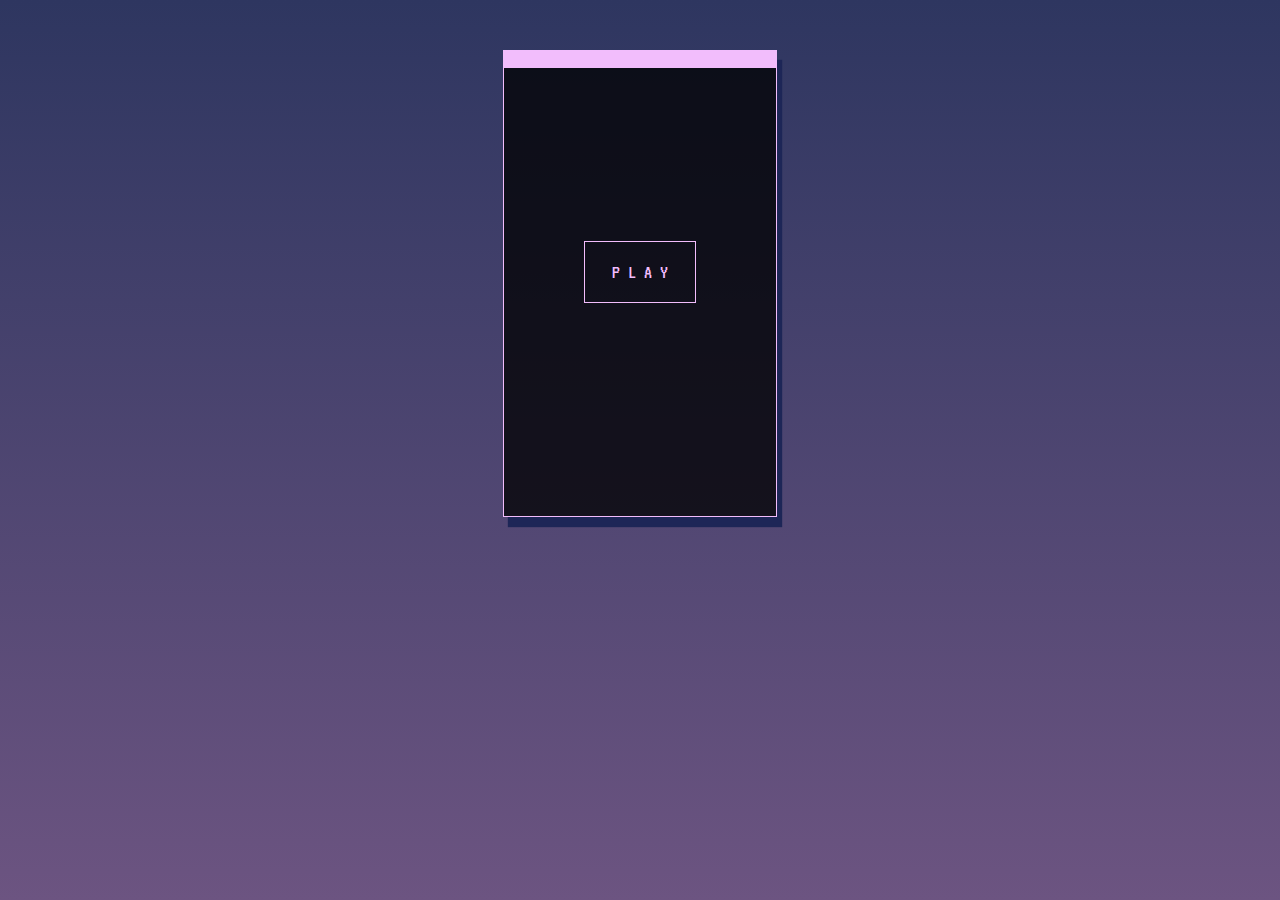
<file: index.html>
<!DOCTYPE html>
<!-- pix.html file before clean up v.1 -->
<html>
<head>
	<title>dream of you</title>
	<link rel="stylesheet" type="text/css" href="pix.css">
	<link rel="stylesheet" href="https://use.fontawesome.com/releases/v5.2.0/css/all.css" integrity="sha384-hWVjflwFxL6sNzntih27bfxkr27PmbbK/iSvJ+a4+0owXq79v+lsFkW54bOGbiDQ" crossorigin="anonymous">
	<link href="https://fonts.googleapis.com/css?family=VT323" rel="stylesheet">
</head>
<body class ="day">
	<div class="outer">
		<div class="center-img">
			<div class="overlay-cont">
				<div class="overlay">
				</div>
			</div>
			<div class= "top-bar-main">
				<div class="icons">
					<i class="fas fa-window-minimize"></i>   
					<i class="far fa-window-restore"></i>   
					<i class="fas fa-times"></i>   
				</div>
			</div>
			<div class="start start-blink">
					P L A Y 
			</div>
			<div class = "press-me"> 
				<div id = "music">
						
				</div>
				<div id = "writing">
						
				</div>
				<div id = "draw">
						
				</div>
				<div id = "heart">
				
				</div>
			</div>
		</div>
		<div class="right-top window-close"> 
			<div class= "top-bar">
				<div class="icons">
					<i class="fas fa-window-minimize"></i>   
					<i class="far fa-window-restore"></i>   
					<i id = "wone" class="fas fa-times close"></i>   
				</div>
			</div>
			<iframe id = "sc" width="100" height="100" scrolling="no" frameborder="no" allow="autoplay" src="https://w.soundcloud.com/player/?url=https%3A//api.soundcloud.com/playlists/541223358&color=%23ff5500&auto_play=false&hide_related=false&show_comments=true&show_user=true&show_reposts=false&show_teaser=true&visual=true"></iframe>
			<div id = "music-player">
				<div id="play"><i class="fas fa-play"></i></div>
		    	<div id="pause"><i class="fas fa-pause"></i></div>
	    	</div>
		</div>
		<div class="right-bottom window-close"> 
			<div class= "top-bar">
				<div class="icons">
					<i class="fas fa-window-minimize"></i>   
					<i class="far fa-window-restore"></i>   
					<i id ="wtwo" class="fas fa-times close"></i>   
				</div>
			</div>
			<p id= "moon"><i class="fas fa-moon"></i></p>
			<div id ="type-cont">
				<div id = "to-write" class>
					<p>
					is this what you dreamed?
					</p>
					<div id ="yes-no">
						<div id ="yes" class = "start-blink">
							YES
						</div>
						<div id ="no">
							NO
						</div>
					</div>
				</div>
				<div id ="type-outer">
					<div id ="type-visibility" class = "type-visible">
						<p id = "type-now">
							(you can sleep now)
						</p>
					</div>
				</div>
			</div>
		</div>
		<div class="left-bottom window-close"> 
			<div class= "top-bar">
				<div class="icons">
					<i class="fas fa-window-minimize"></i>   
					<i class="far fa-window-restore"></i>   
					<i id = "wthree" class="fas fa-times close"></i>   
				</div>
			</div>
			<div class = "game">
				<br>
				<br>
				<input type="text" placeholder= "#735ca3" id="user-input"><br>
				<div id ="submit" class = "start-blink">
					colour me in
				</div>
				<br>
				<div id ="response"></div>
			</div>
		</div>
		<div class="left-top window-close"> 
			<div class= "top-bar">
				<div class="icons">
					<i class="fas fa-window-minimize"></i>   
					<i class="far fa-window-restore"></i>   
					<i id = "wfour" class="fas fa-times close"></i>   
				</div>
			</div>
			<div class="credits">
				<div id ="readme" class = "start-blink">
					<br>
					README
				</div>
				<p id ="astro"> </p>
				<p id = "cred-text">Click play/pause for music (tyler burkhart). 
				Input hex for colour change. 
				All windows with red x's close.</p>
			</div>
		</div>
	</div>
	</div>

<script type="text/javascript" src="https://w.soundcloud.com/player/api.js"></script>
<script type="text/javascript" src="pix.js"></script>

</body>
</html>
</file>
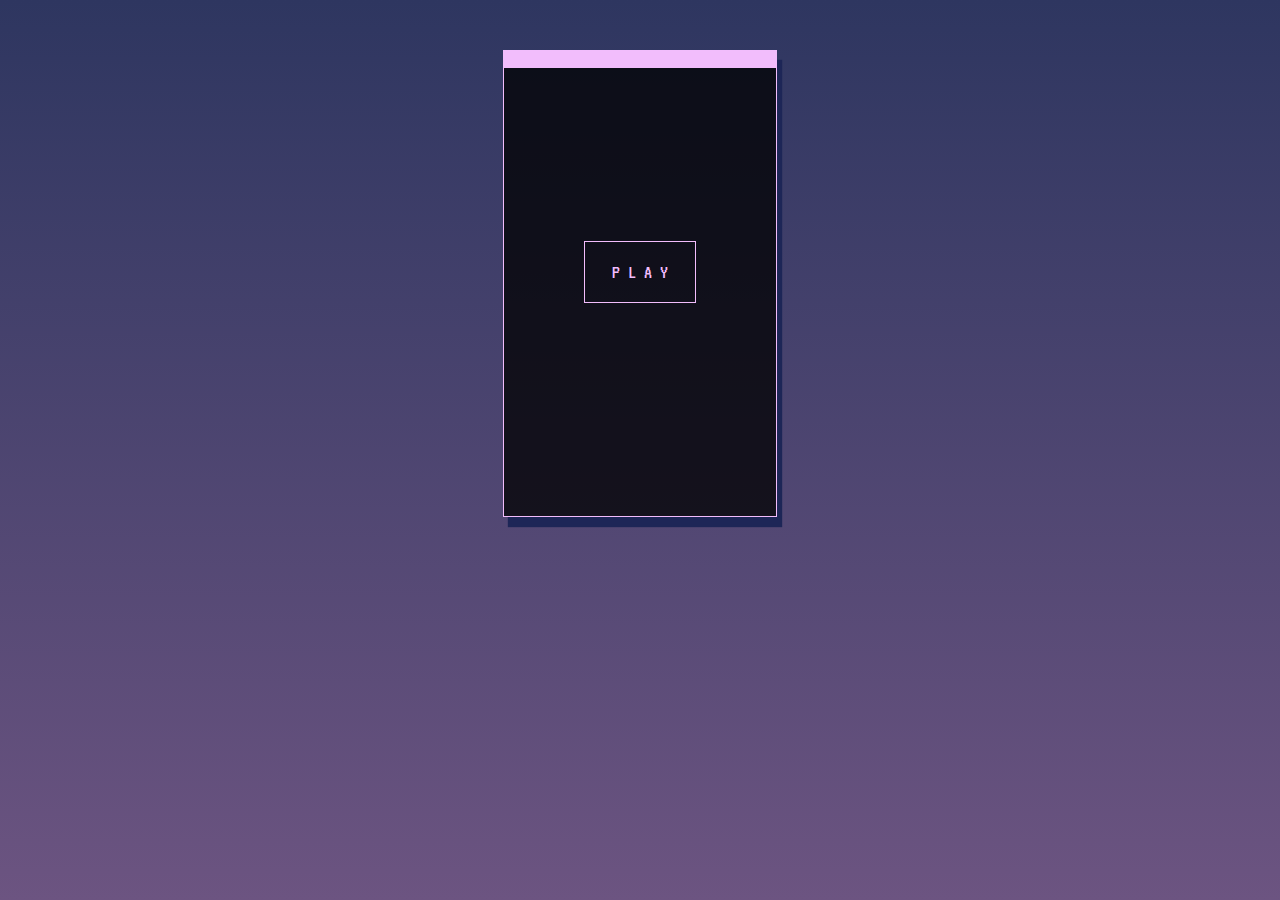
<file: pix.html>
<!DOCTYPE html>
<!-- pix.html file before clean up v.1 -->
<html>
<head>
	<title>dream of you</title>
	<link rel="stylesheet" type="text/css" href="pix.css">
	<link rel="stylesheet" href="https://use.fontawesome.com/releases/v5.2.0/css/all.css" integrity="sha384-hWVjflwFxL6sNzntih27bfxkr27PmbbK/iSvJ+a4+0owXq79v+lsFkW54bOGbiDQ" crossorigin="anonymous">
	<link href="https://fonts.googleapis.com/css?family=VT323" rel="stylesheet">
</head>
<body class ="day">
	<div class="outer">
		<div class="center-img">
			<div class="overlay-cont">
				<div class="overlay">
				</div>
			</div>
			<div class= "top-bar-main">
				<div class="icons">
					<i class="fas fa-window-minimize"></i>   
					<i class="far fa-window-restore"></i>   
					<i class="fas fa-times"></i>   
				</div>
			</div>
			<div class="start start-blink">
					P L A Y 
			</div>
			<div class = "press-me"> 
				<div id = "music">
						
				</div>
				<div id = "writing">
						
				</div>
				<div id = "draw">
						
				</div>
				<div id = "heart">
				
				</div>
			</div>
		</div>
		<div class="right-top window-close"> 
			<div class= "top-bar">
				<div class="icons">
					<i class="fas fa-window-minimize"></i>   
					<i class="far fa-window-restore"></i>   
					<i id = "wone" class="fas fa-times close"></i>   
				</div>
			</div>
			<iframe id = "sc" width="100" height="100" scrolling="no" frameborder="no" allow="autoplay" src="https://w.soundcloud.com/player/?url=https%3A//api.soundcloud.com/playlists/541223358&color=%23ff5500&auto_play=false&hide_related=false&show_comments=true&show_user=true&show_reposts=false&show_teaser=true&visual=true"></iframe>
			<div id = "music-player">
				<div id="play"><i class="fas fa-play"></i></div>
		    	<div id="pause"><i class="fas fa-pause"></i></div>
	    	</div>
		</div>
		<div class="right-bottom window-close"> 
			<div class= "top-bar">
				<div class="icons">
					<i class="fas fa-window-minimize"></i>   
					<i class="far fa-window-restore"></i>   
					<i id ="wtwo" class="fas fa-times close"></i>   
				</div>
			</div>
			<p id= "moon"><i class="fas fa-moon"></i></p>
			<div id ="type-cont">
				<div id = "to-write" class>
					<p>
					is this what you dreamed?
					</p>
					<div id ="yes-no">
						<div id ="yes" class = "start-blink">
							YES
						</div>
						<div id ="no">
							NO
						</div>
					</div>
				</div>
				<div id ="type-outer">
					<div id ="type-visibility" class = "type-visible">
						<p id = "type-now">
							(you can sleep now)
						</p>
					</div>
				</div>
			</div>
		</div>
		<div class="left-bottom window-close"> 
			<div class= "top-bar">
				<div class="icons">
					<i class="fas fa-window-minimize"></i>   
					<i class="far fa-window-restore"></i>   
					<i id = "wthree" class="fas fa-times close"></i>   
				</div>
			</div>
			<div class = "game">
				<br>
				<br>
				<input type="text" placeholder= "#735ca3" id="user-input"><br>
				<div id ="submit" class = "start-blink">
					colour me in
				</div>
				<br>
				<div id ="response"></div>
			</div>
		</div>
		<div class="left-top window-close"> 
			<div class= "top-bar">
				<div class="icons">
					<i class="fas fa-window-minimize"></i>   
					<i class="far fa-window-restore"></i>   
					<i id = "wfour" class="fas fa-times close"></i>   
				</div>
			</div>
			<div class="credits">
				<div id ="readme" class = "start-blink">
					<br>
					README
				</div>
				<p id ="astro"> </p>
				<p id = "cred-text">Click play/pause for music (tyler burkhart). 
				Input hex for colour change. 
				All windows with red x's close.</p>
			</div>
		</div>
	</div>
	</div>

<script type="text/javascript" src="http://w.soundcloud.com/player/api.js"></script>
<script type="text/javascript" src="pix.js"></script>

</body>
</html>
</file>
<file: pix.css>
/*pix.css file NOT DONE WITH SAFARI ANIMATIONS YET*/


/*body animations*/
.night {
	animation-name: nightfade;
    animation-duration: 2s;
    animation-iteration-count: 1;
    animation-fill-mode: forwards;
}

@keyframes nightfade {
    0%   {background: linear-gradient(#2e3660, #6c5481) fixed;}
    100% {background: #000000;}
}

/*default body*/
.day {
	background: linear-gradient(#2e3660, #6c5481) fixed;
	background-repeat: no-repeat;
}

/*outer div that holds everything*/
.outer {
	position:relative;
}

/*makes the top bar*/
.top-bar {
	height:17px;
	background-color: #f2bdfc; 
	background-position: top; 
	position: relative;
	z-index: 7;
}

/*makes the top bar for the main window*/
.top-bar-main {
	height:17px;
	width:272px;
	background-color: #f2bdfc; 
	background-position: top; 
	position: absolute;
	z-index: 4;
}

/*holds the icons in the top bar*/
.icons {
	display: flex;
	align-items: center;
	height:17px;
	float:right;
	letter-spacing: 7px;
	font-size: 10px;
	color: #141b45;
}

/*primary window*/
.center-img {
	border: 1px solid #f2bdfc;
	margin-top:50px;
	height:465px;
	width:272px;
	margin-right: auto;
	margin-left:auto;
	overflow:none;
	display:block;

	background-size:100%;
	background-image:url("https://i.imgur.com/q3fuZwJ.gif");
	background-position:bottom;
	background-repeat: no-repeat;
	box-shadow: 5px 10px 1px #1d2657;
	position: relative;
	z-index: 1;
}

/*initial overlay on the primary window*/
.overlay {
	height:465px;
	width:272px;
	background-color: rgba(0,0,0,0.75);
	background-size:100%;
	overflow: hidden;
	position: absolute;
	z-index: 3;
}

/*container that holds the overlay*/
.overlay-cont {
	height:465px;
	width:272px;
	display: flex;
	align-items: center;
	position: absolute;
	z-index:2;
}

.begin {
	-webkit-animation-name: beginnow; /* Safari 4.0 - 8.0 */
    -webkit-animation-duration: 0.3s; /* Safari 4.0 - 8.0 */
    -webkit-animation-iteration-count: 1; /* Safari 4.0 - 8.0 */
    -webkit-animation-fill-mode: forwards;
    animation-name: beginnow;
    animation-duration: 0.3s;
    animation-iteration-count: 1;
    animation-fill-mode: forwards;
}

/* Safari 4.0 - 8.0 */
@-webkit-keyframes beginnow {
    0%   {opacity: 1.0;}
    25%  {opacity: 1.0;}
    50%  {opacity: 1.0;}
    75%  {opacity: 1.0;}
    100% {opacity: 0.0;}
}

/* Standard syntax */
@keyframes beginnow {
    0%   {opacity: 1.0;}
    25%  {opacity: 1.0;}
    50%  {opacity: 1.0;}
    75%  {opacity: 1.0;}
    100% {opacity: 0.0;}
}

.fadeaway {
	-webkit-animation-name: fade; /* Safari 4.0 - 8.0 */
    -webkit-animation-duration: 0.2s; /* Safari 4.0 - 8.0 */
    -webkit-animation-iteration-count: 1; /* Safari 4.0 - 8.0 */
    -webkit-animation-fill-mode: forwards;
    animation-name: fade;
    animation-duration: 0.2s;
    animation-iteration-count: 1;
    animation-fill-mode: forwards;
}

/* Safari 4.0 - 8.0 */
@-webkit-keyframes fade {
    0%   {
		height:50px;
		width:110px;
	}
    25%  {
    	height:40px;
		width:110px;
    }
    50%  {
    	height:30px;
		width:110px;
    }
    75%  {
    	height:10px;
		width:110px;
    }
    100% {
    	height:0px;
		width:110px;
    }
}

/* Standard syntax */
@keyframes fade {
 	0%   {
		height:60px;
		width:110px;
	}
    25%  {
    	height:50px;
		width:110px;
    }
    50%  {
    	height:30px;
		width:110px;
    }
    75%  {
    	height:20px;
		width:110px;
    }
    100% {
    	height:0px;
		width:110px;
    }
}

.start {
	height:60px;
	width:110px;
	margin-right:auto;
	margin-left:auto;
	border: 1px solid #f2bdfc;

	margin-top: 190px;
	line-height: 60px;
	vertical-align: middle;

	text-align: center;
	color:#f2bdfc;
	font-family: 'VT323', monospace;
	font-size: 20px;
    position: relative;
    z-index: 7;
}

.start-blink {
	-webkit-animation-name: startpage; /* Safari 4.0 - 8.0 */
    -webkit-animation-duration: 1s; /* Safari 4.0 - 8.0 */
    -webkit-animation-iteration-count: infinite; /* Safari 4.0 - 8.0 */
    animation-name: startpage;
    animation-duration: 1s;
    animation-iteration-count: infinite;
}

/* Safari 4.0 - 8.0 */
@-webkit-keyframes startpage {
    0%   {opacity: 1.0;}
    25%  {opacity: 0.8;}
    50%  {opacity: 0.4;}
    75%  {opacity: 0.8;}
    100% {opacity: 1.0;}
}

/* Standard syntax */
@keyframes startpage {
    0%   {opacity: 1.0;}
    25%  {opacity: 0.8;}
    50%  {opacity: 0.4;}
    75%  {opacity: 0.8;}
    100% {opacity: 1.0;}
}

.start-hover {
	text-align: center;
	color:#f2bdfc;
	font-family: 'VT323', monospace;
	background:rgba(242,189,252,0.2);
	cursor: pointer;

}

.press-me {
	height:110px;
	width:110px;
	margin-left:auto;
	margin-right:auto;
	margin-top: 55px;
}

#music {
	margin-left:auto;
	margin-right:auto;

}

.lets-play {
	height:54px;
	width:38px;
	background-color: #f2bdfc;
	border-radius: 5px;
	display: flex;
	align-items: center;
	float:left;
	padding-left: 16px;
	position: relative;
	z-index:9;
}

#writing {
	margin-left:auto;
	margin-right:auto;

}

.lets-write {
	height:54px;
	width:40px;
	background-color: #f2bdfc;
	border-radius: 5px;
	display: flex;
	align-items: center;
	float:right;
	padding-left: 14px;
	position: relative;
	z-index:9;

}

#draw {
	margin-left:auto;
	margin-right:auto;
	margin-top:2px;
}

.lets-paint {
	height:54px;
	width:40px;
	background-color: #f2bdfc;
	border-radius: 5px;
	display: flex;
	align-items: center;
	float:left;
	padding-left: 14px;
	position: relative;
	z-index:9;
}

#heart {
	margin-left:auto;
	margin-right:auto;
	margin-top:2px;
}

.lets-love {
	height:54px;
	width:40px;
	background-color: #f2bdfc;
	border-radius: 5px;
	display: flex;
	align-items: center;
	float:right;
	padding-left: 14px;
	position: relative;
	z-index:9;


}
.todo-reg {
	font-size:25px;
}

.todo-hover {
	font-size: 30px;
	cursor: pointer;
}

.window-close {
	visibility: hidden;
}

.close-me {
	color: #fd5fd6;
	cursor: pointer;
}

.right-top {
	height:200px;
	width:300px;
	border: 1px solid #f2bdfc;
	background-color: #735ca3;
	position: absolute;
	overflow: hidden;
	top:30px;
	right:230px;
	box-shadow: 5px 10px 1px #1d2657;
	z-index:5;
}


#sc{
    position: absolute;
    visibility: hidden;
}

#play{
    position: relative;
    display: inline-block;
    margin-top: 58px;
    font-size: 30px;
    z-index: 11;
    height: 30px;
    width: 30px;

    cursor: pointer;
}

#pause{
    position: relative;
    display: inline-block;
    margin-top: 58px;
    font-size: 30px;
    z-index: 11;
    height: 30px;
    width: 30px;

    cursor: pointer;
}

.music-press {
	-webkit-animation-name: bgrow; /* Safari 4.0 - 8.0 */
    -webkit-animation-duration: 0.7s; /* Safari 4.0 - 8.0 */
    -webkit-animation-iteration-count: 1; /* Safari 4.0 - 8.0 */
    -webkit-animation-fill-mode: forwards;
    animation-name: bgrow;
    animation-duration: 0.7s;
    animation-iteration-count: 1;
    animation-fill-mode: forwards;
}

/* Safari 4.0 - 8.0 */
@-webkit-keyframes bgrow {
    0%   {background-size:100%;}
    12%  {background-size:105%;}
    25%  {background-size:110%;}
    35%  {background-size:115%;}
    50%  {background-size:120%;}
    65%  {background-size:125%;}
    75%  {background-size:130%;}
    85%  {background-size:135%;}
    100% {background-size:140%;}
}

/* Standard syntax */
@keyframes bgrow {
    0%   {background-size:100%;
        background-position: center;}
    12%  {background-size:105%;
        background-position: center;}
    25%  {background-size:110%;
        background-position: center;}
    35%  {background-size:115%;
        background-position: center;}
    50%  {background-size:120%;
        background-position: center;}
    65%  {background-size:125%;
        background-position: center;}
    75%  {background-size:130%;
        background-position: center;}
    85%  {background-size:135%;
        background-position: center;}
    100% {background-size:140%;
        background-position: center;}
}

#music-player {
    text-align: center;
    vertical-align: middle;
    margin-left: auto;
    margin-right: auto;
    margin-top: 25px;

    color: #f2bdfc;
    width: 240px;
    height: 134px;
    position: relative;
    background: url("https://i.imgur.com/KtA4YUU.jpg");
    background-size: 100%;
    /*border: 2px outset #dba1e0;*/

}

.right-bottom {
	height:240px;
	width:250px;
	border: 1px solid #f2bdfc;
	background-color: #735ca3;
	position: absolute;
	overflow: hidden;
	top:260px;
	right:50px;
	box-shadow: 5px 10px 1px #1d2657;
	z-index:6;
}

#moon{
	text-align: center;
	font-size: 25px;
	color: #1d2657;
	text-shadow: 2px 2px #fd5fd6;
}

#type-cont {
	width:220px;
	height:50px;
	background: url("https://i.imgur.com/KtA4YUU.jpg");
	border: 1px outset #f2bdfc;
	margin-left: auto;
	margin-right:auto;
	box-shadow: 5px 10px 0px #1d2657;
}

#to-write {
	height:50px;
	margin-right:auto;
	margin-left:auto;

	font-family: 'VT323', monospace;
	text-align: center;
	vertical-align: middle;
	color:#f2bdfc;
	letter-spacing: 1.5px;

}

#yes-no{
	margin-top: 40px;
}

#yes{
	width:50px;
	border: 1px solid #f2bdfc;
	display: inline-block;
	z-index: 20;
}

#no{
	width:50px;
	border: 1px solid #f2bdfc;
	display: inline-block;
	z-index: 20;
}

.type-visible {
	visibility: hidden;
}

#type-outer {
	width: fit-content; 
	margin:auto;
}

.type{
	margin-top: 40px;
	overflow: hidden; /* Ensures the content is not revealed until the animation */
	border-right: 2px solid #f2bdfc; /* The typwriter cursor */
	white-space: nowrap; /* Keeps the content on a single line */
	margin-left:auto;
	margin-right:auto;

	font-family: 'VT323', monospace;
	color:#e3a4e8;
	letter-spacing: 2.5px;

	position: relative;
	z-index: 13;

	animation-name: typing, blinking;
  	animation-duration: 3s, 0.8s;
  	animation-iteration-count: 1, infinite;
  	animation-timing-function: steps(30, end), step-end;
  	animation-fill-mode: forwards;

}


/* The typing effect */
@keyframes typing {
  	0% { width: 0%; }
  	100% { width: 100% }
}

/* The typewriter cursor effect */
@keyframes blinking {
  	0% { border-color: transparent; }
  	50% { border-color: #f2bdfc; }
  	100% {border-color: transparent;}
}

.left-bottom{
	height:300px;
	width:300px;
	border: 1px solid #f2bdfc;
	background-color: #735ca3;
	position: absolute;
	overflow: hidden;
	top:180px;
	left:140px;
	box-shadow: 5px 10px 1px #1d2657;
	z-index:6;
}

.game {
	height:160px;
	width:200px;
	margin-top: 60px;
	background: url("https://i.imgur.com/XHYGHE4.jpg");
	background-size: 200%;
	border: 1px inset #f2bdfc;
	background-position: top;
	background-repeat: no-repeat;
	margin-left: auto;
	margin-right: auto;
}

#user-input {
	width: 150px;
	height:17px;
	margin-left: auto;
	margin-right: auto;
	background: #f2bdfc;
	border: 1px solid #f2bdfc;
	color: #1d2657;
	font-family: 'VT323', monospace;
	font-size: 17px;
	display: block;
	text-align: center;
}

::placeholder { /* Chrome, Firefox, Opera, Safari 10.1+ */
    color: #1d2657;
    opacity: 0.5; /* Firefox */
}

#submit {
	width: 150px;
	height:20px;
	border: 1px solid #f2bdfc;
	margin: auto;

	text-align: center;
	vertical-align: middle;
	font-family: 'VT323', monospace;
	font-size: 17px;
	color:#f2bdfc;
	letter-spacing: 3px;

}

#response {
	width: 100%
	margin: auto;
	font-family: 'VT323', monospace;
	font-size: 15px;
	letter-spacing: 2px;
	text-align: center;
	color:#f2bdfc;

	
}
.respond-in {
	animation-name: respond;
    animation-duration: 2s;
    animation-iteration-count: 1;
    animation-fill-mode: forwards;
}

@keyframes respond {
  	0% { opacity: 0.0; }
  	50% { opacity: 0.5; }
  	100% {opacity: 1.0; }
}

.left-top {
	height:240px;
	width:250px;
	border: 1px solid #f2bdfc;
	background-color: #735ca3;
	position: absolute;
	overflow: hidden;
	top:-20px;
	left:100px;
	box-shadow: 5px 10px 1px #1d2657;
	z-index:6;
}

.credits {
	width:200px;
	height:200px;
	margin: auto;
}

#readme {
	border: 1px solid #f2bdfc;
	text-align: center;
	width:100px;
	height:50px;
	margin-left: auto;
	margin-right: auto;
	margin-top: 82px;
	background: url("https://i.imgur.com/XHYGHE4.jpg");
	overflow: hidden;

	font-family: 'VT323', monospace;
	font-size: 17px;
	color:#f2bdfc;
	letter-spacing: 3px;
}

.end {
	animation-name: moveup;
    animation-duration: 2s;
    animation-iteration-count: 1;
    animation-fill-mode: forwards;
}

@keyframes moveup {
  	0% { margin-top: 0px;}
  	100% {margin-top: -82px;}
}

#cred-text {
	margin-top: 86px;
	font-family: 'VT323', monospace;
	font-size: 12px;
	text-align: justify;
	color:#f2bdfc;
	letter-spacing: 2px;
}

.read-fade {
	animation-name: goaway;
    animation-duration: 2s;
    animation-iteration-count: 1;
    animation-fill-mode: forwards;
}

@keyframes goaway {
  	0% { width: 100px; }
  	100% { width: 0px; }
}

.read-spin {
	animation-name: spin;
    animation-duration: 2s;
    animation-iteration-count: 1;
    animation-fill-mode: forwards;
}

@keyframes spin {
  	0% { width: 0px; transform: rotate(0deg);}
  	100% {width:0px; transform: rotate(90deg);}
}

.so-long {
	margin-top: -15px;
	animation-name: fish;
    animation-duration: 2s;
    animation-iteration-count: 1;
    animation-fill-mode: forwards;

}

@keyframes fish {
  	0% { opacity: 0;}
  	100% {opacity: 1;}
}

#astro {
	font-family: 'VT323', monospace;
	font-size: 35px;
	text-align: center;
	color:#f2bdfc;
	text-shadow: 2px 2px #63aff5;
}
</file>
